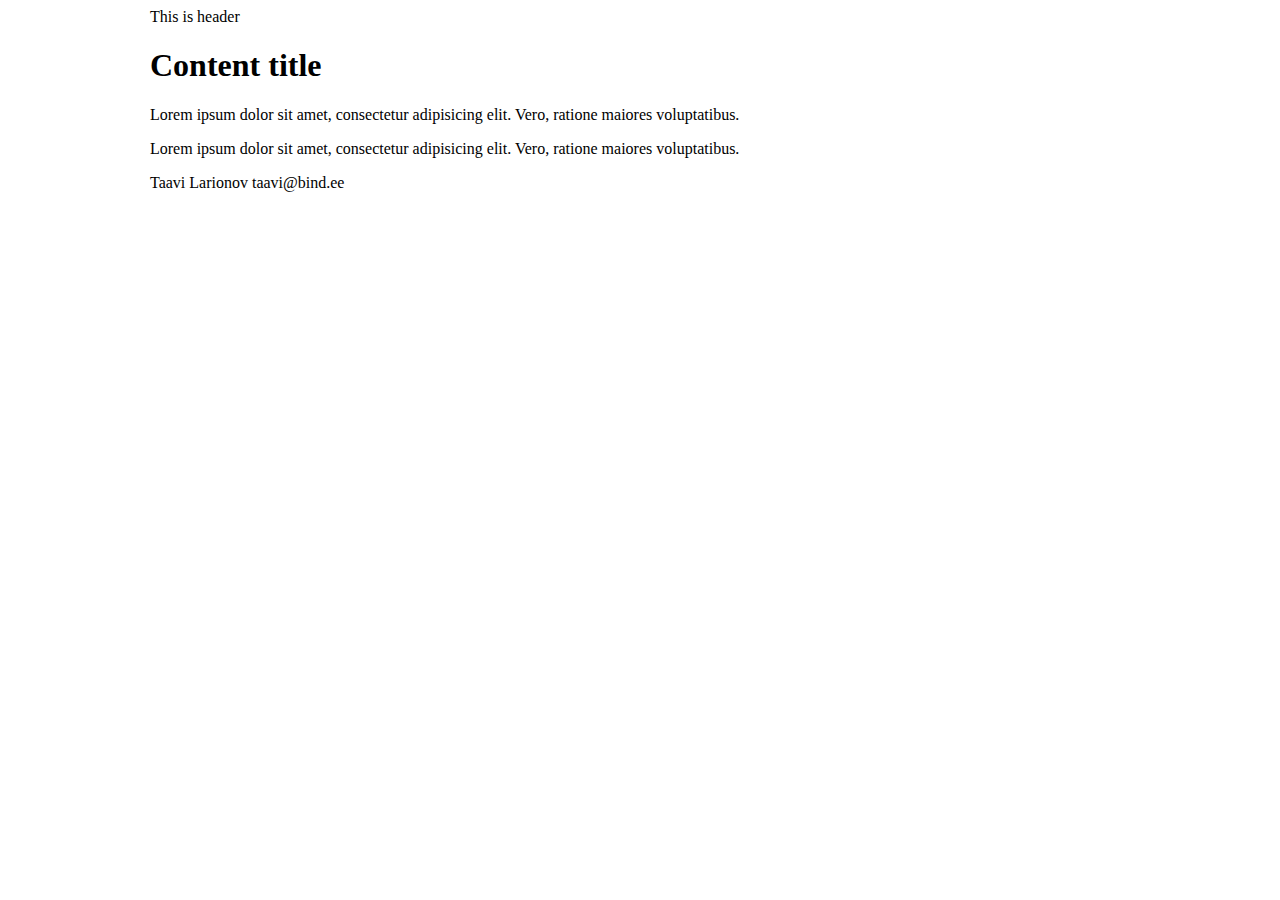
<file: index.html>
<!doctype html>
<html lang="en">
<head>
	<meta charset="UTF-8">
	<title>My first HTML page</title>
	<style>
		body {
			/*background: #eee;*/
		}
		#frame {
			width: 980px;
			/*background: red;*/
			margin: auto;
		}
		header {
			/*background: yellow;*/
		}
	</style>
</head>
<body>
	<div id="frame">
		<header>This is header</header>
		<article>
			<h1>Content title</h1>
			<p>Lorem ipsum dolor sit amet, consectetur adipisicing elit. Vero, ratione maiores voluptatibus.</p>
			<p>Lorem ipsum dolor sit amet, consectetur adipisicing elit. Vero, ratione maiores voluptatibus.</p>
		</article>
		<footer>Taavi Larionov taavi@bind.ee</footer>
	</div>
</body>
</html>
</file>
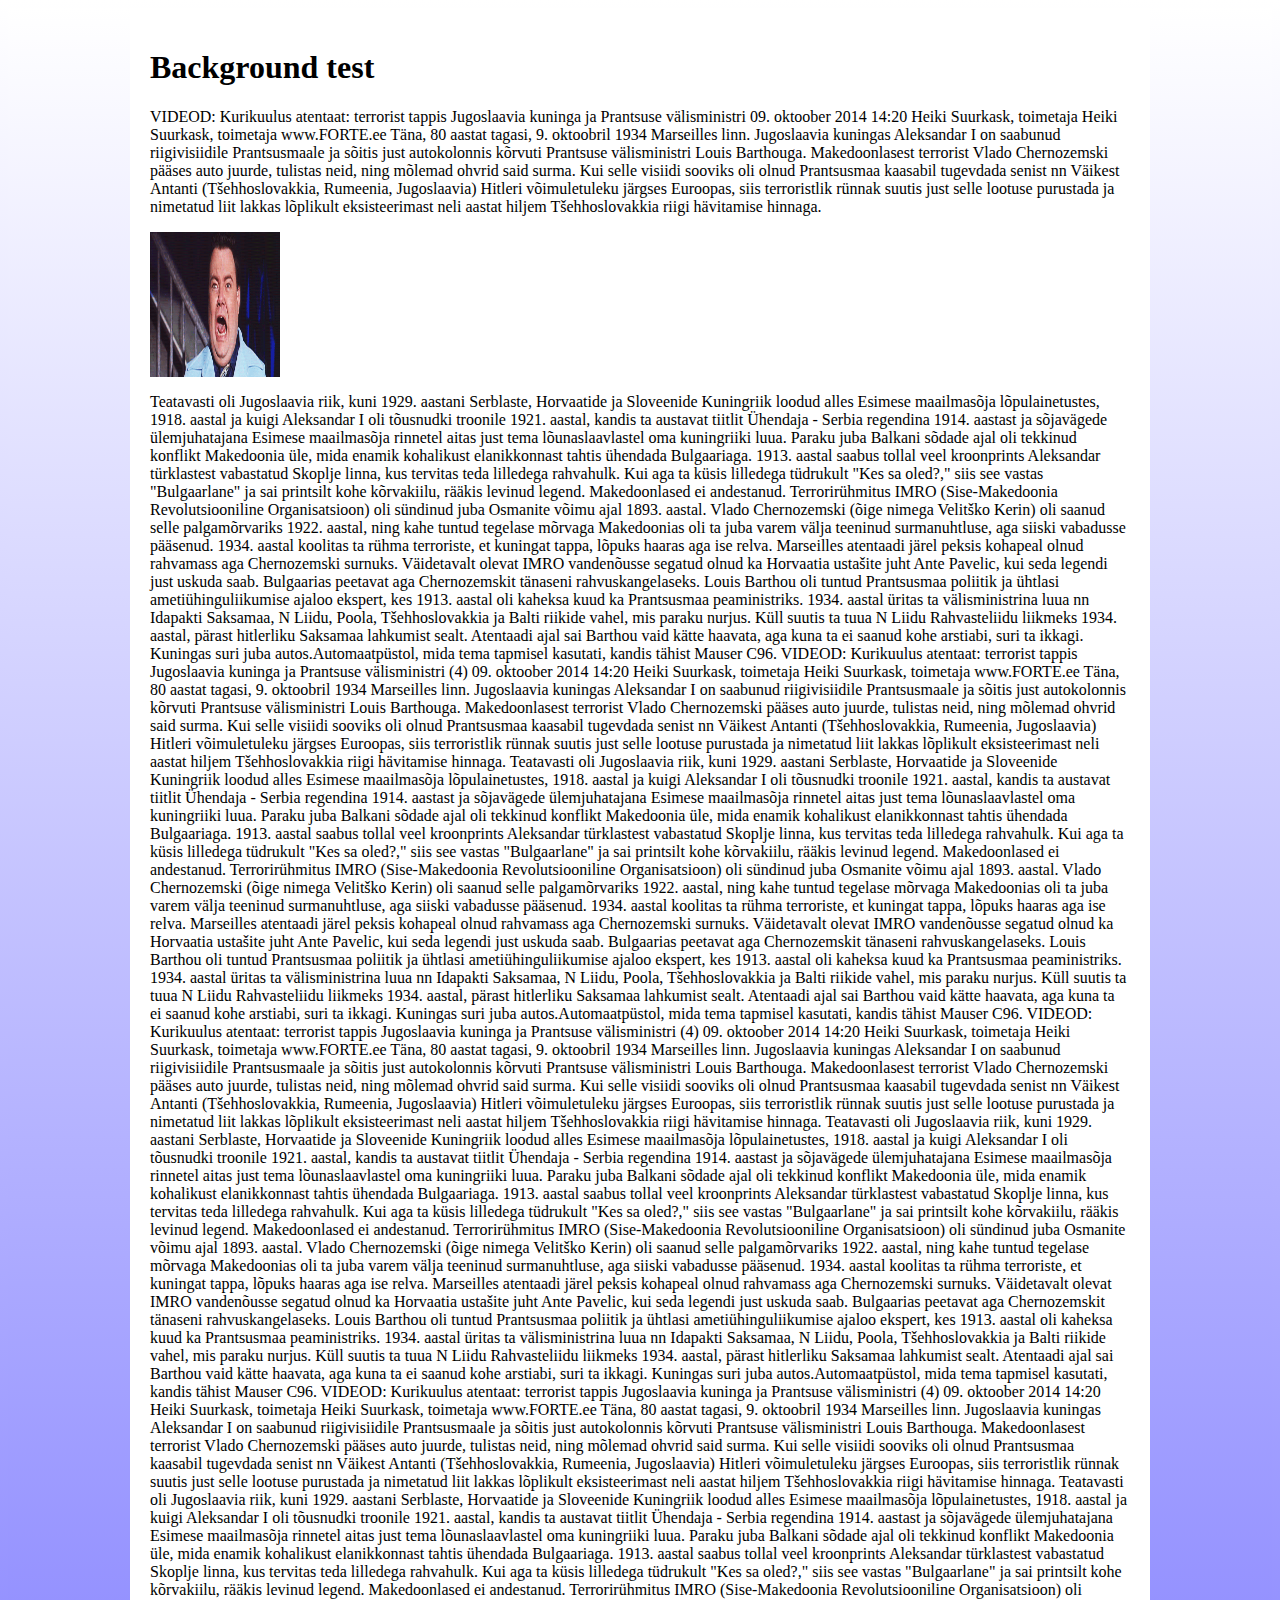
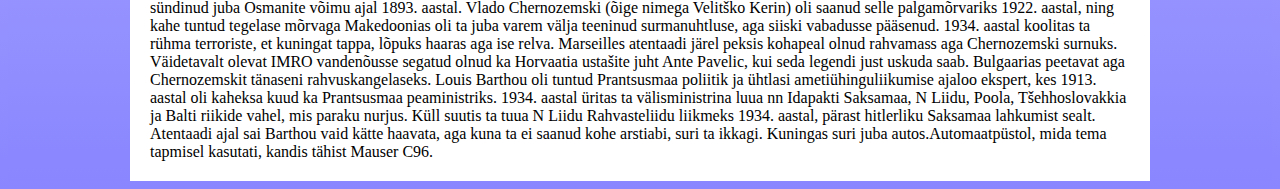
<file: _background_test/index.html>
<html>
	<head>
		<style type="text/css">
			body, html {
				background: #ffffff; /* Old browsers */
				background: -moz-linear-gradient(top,  #ffffff 0%, #8986ff 100%); /* FF3.6+ */
				background: -webkit-gradient(linear, left top, left bottom, color-stop(0%,#ffffff), color-stop(100%,#8986ff)); /* Chrome,Safari4+ */
				background: -webkit-linear-gradient(top,  #ffffff 0%,#8986ff 100%); /* Chrome10+,Safari5.1+ */
				background: -o-linear-gradient(top,  #ffffff 0%,#8986ff 100%); /* Opera 11.10+ */
				background: -ms-linear-gradient(top,  #ffffff 0%,#8986ff 100%); /* IE10+ */
				background: linear-gradient(to bottom,  #ffffff 0%,#8986ff 100%); /* W3C */
				filter: progid:DXImageTransform.Microsoft.gradient( startColorstr='#ffffff', endColorstr='#8986ff',GradientType=0 ); /* IE6-9 */
			}
			#frame {
				width: 980px;
				margin: auto;
				background: #fff;
				padding: 20px;
			}
			.banner {
				height: 145px;
				width: 130px;
			}
		</style>
	</head>
	<body>
		<div id="frame">
			<h1>Background test</h1>
			VIDEOD: Kurikuulus atentaat: terrorist tappis Jugoslaavia kuninga ja Prantsuse välisministri
			09. oktoober 2014 14:20
			                     
			Heiki Suurkask, toimetaja
			Heiki Suurkask, toimetaja
			www.FORTE.ee

			Täna, 80 aastat tagasi, 9. oktoobril 1934 Marseilles linn. Jugoslaavia kuningas Aleksandar I on saabunud riigivisiidile Prantsusmaale ja sõitis just autokolonnis kõrvuti Prantsuse välisministri Louis Barthouga. Makedoonlasest terrorist Vlado Chernozemski pääses auto juurde, tulistas neid, ning mõlemad ohvrid said surma.

			Kui selle visiidi sooviks oli olnud Prantsusmaa kaasabil tugevdada senist nn Väikest Antanti (Tšehhoslovakkia, Rumeenia, Jugoslaavia) Hitleri võimuletuleku järgses Euroopas, siis terroristlik rünnak suutis just selle lootuse purustada ja nimetatud liit lakkas lõplikult eksisteerimast neli aastat hiljem Tšehhoslovakkia riigi hävitamise hinnaga.
			<p>
				<img src="banner.gif" class="banner" alt="Stupid image">
			</p>
			Teatavasti oli Jugoslaavia riik, kuni 1929. aastani Serblaste, Horvaatide ja Sloveenide Kuningriik loodud alles Esimese maailmasõja lõpulainetustes, 1918. aastal ja kuigi Aleksandar I oli tõusnudki troonile 1921. aastal, kandis ta austavat tiitlit Ühendaja - Serbia regendina 1914. aastast ja sõjavägede ülemjuhatajana Esimese maailmasõja rinnetel aitas just tema lõunaslaavlastel oma kuningriiki luua.

			Paraku juba Balkani sõdade ajal  oli tekkinud konflikt Makedoonia üle, mida enamik kohalikust elanikkonnast tahtis ühendada Bulgaariaga. 1913. aastal saabus tollal veel kroonprints Aleksandar türklastest vabastatud Skoplje linna, kus tervitas teda lilledega rahvahulk. Kui aga ta küsis lilledega tüdrukult "Kes sa oled?," siis see vastas "Bulgaarlane" ja sai printsilt kohe kõrvakiilu, rääkis levinud legend.

			Makedoonlased ei andestanud. Terrorirühmitus IMRO (Sise-Makedoonia Revolutsiooniline Organisatsioon) oli sündinud juba Osmanite võimu ajal 1893. aastal. Vlado Chernozemski (õige nimega Velitško Kerin) oli saanud selle palgamõrvariks 1922. aastal, ning kahe tuntud tegelase mõrvaga Makedoonias oli ta juba varem välja teeninud surmanuhtluse, aga siiski vabadusse pääsenud. 1934. aastal koolitas ta rühma terroriste, et kuningat tappa, lõpuks haaras aga ise relva. Marseilles atentaadi järel peksis kohapeal olnud rahvamass aga Chernozemski surnuks.

			Väidetavalt olevat IMRO vandenõusse segatud olnud ka Horvaatia ustašite juht Ante Pavelic, kui seda legendi just uskuda saab. Bulgaarias peetavat aga Chernozemskit tänaseni rahvuskangelaseks.

			Louis Barthou oli tuntud Prantsusmaa poliitik ja ühtlasi ametiühinguliikumise ajaloo ekspert, kes 1913. aastal oli kaheksa kuud ka Prantsusmaa peaministriks. 1934. aastal üritas ta välisministrina luua nn Idapakti Saksamaa, N Liidu, Poola, Tšehhoslovakkia ja Balti riikide vahel, mis paraku nurjus. Küll suutis ta tuua N Liidu Rahvasteliidu liikmeks 1934. aastal, pärast hitlerliku Saksamaa lahkumist sealt. Atentaadi ajal sai Barthou vaid kätte haavata, aga kuna ta ei saanud kohe arstiabi, suri ta ikkagi.

			Kuningas suri juba autos.Automaatpüstol, mida tema tapmisel kasutati, kandis tähist Mauser C96.

			VIDEOD: Kurikuulus atentaat: terrorist tappis Jugoslaavia kuninga ja Prantsuse välisministri
			 (4)
			09. oktoober 2014 14:20
			                     
			Heiki Suurkask, toimetaja
			Heiki Suurkask, toimetaja
			www.FORTE.ee

			Täna, 80 aastat tagasi, 9. oktoobril 1934 Marseilles linn. Jugoslaavia kuningas Aleksandar I on saabunud riigivisiidile Prantsusmaale ja sõitis just autokolonnis kõrvuti Prantsuse välisministri Louis Barthouga. Makedoonlasest terrorist Vlado Chernozemski pääses auto juurde, tulistas neid, ning mõlemad ohvrid said surma.

			Kui selle visiidi sooviks oli olnud Prantsusmaa kaasabil tugevdada senist nn Väikest Antanti (Tšehhoslovakkia, Rumeenia, Jugoslaavia) Hitleri võimuletuleku järgses Euroopas, siis terroristlik rünnak suutis just selle lootuse purustada ja nimetatud liit lakkas lõplikult eksisteerimast neli aastat hiljem Tšehhoslovakkia riigi hävitamise hinnaga.

			Teatavasti oli Jugoslaavia riik, kuni 1929. aastani Serblaste, Horvaatide ja Sloveenide Kuningriik loodud alles Esimese maailmasõja lõpulainetustes, 1918. aastal ja kuigi Aleksandar I oli tõusnudki troonile 1921. aastal, kandis ta austavat tiitlit Ühendaja - Serbia regendina 1914. aastast ja sõjavägede ülemjuhatajana Esimese maailmasõja rinnetel aitas just tema lõunaslaavlastel oma kuningriiki luua.

			Paraku juba Balkani sõdade ajal  oli tekkinud konflikt Makedoonia üle, mida enamik kohalikust elanikkonnast tahtis ühendada Bulgaariaga. 1913. aastal saabus tollal veel kroonprints Aleksandar türklastest vabastatud Skoplje linna, kus tervitas teda lilledega rahvahulk. Kui aga ta küsis lilledega tüdrukult "Kes sa oled?," siis see vastas "Bulgaarlane" ja sai printsilt kohe kõrvakiilu, rääkis levinud legend.

			Makedoonlased ei andestanud. Terrorirühmitus IMRO (Sise-Makedoonia Revolutsiooniline Organisatsioon) oli sündinud juba Osmanite võimu ajal 1893. aastal. Vlado Chernozemski (õige nimega Velitško Kerin) oli saanud selle palgamõrvariks 1922. aastal, ning kahe tuntud tegelase mõrvaga Makedoonias oli ta juba varem välja teeninud surmanuhtluse, aga siiski vabadusse pääsenud. 1934. aastal koolitas ta rühma terroriste, et kuningat tappa, lõpuks haaras aga ise relva. Marseilles atentaadi järel peksis kohapeal olnud rahvamass aga Chernozemski surnuks.

			Väidetavalt olevat IMRO vandenõusse segatud olnud ka Horvaatia ustašite juht Ante Pavelic, kui seda legendi just uskuda saab. Bulgaarias peetavat aga Chernozemskit tänaseni rahvuskangelaseks.

			Louis Barthou oli tuntud Prantsusmaa poliitik ja ühtlasi ametiühinguliikumise ajaloo ekspert, kes 1913. aastal oli kaheksa kuud ka Prantsusmaa peaministriks. 1934. aastal üritas ta välisministrina luua nn Idapakti Saksamaa, N Liidu, Poola, Tšehhoslovakkia ja Balti riikide vahel, mis paraku nurjus. Küll suutis ta tuua N Liidu Rahvasteliidu liikmeks 1934. aastal, pärast hitlerliku Saksamaa lahkumist sealt. Atentaadi ajal sai Barthou vaid kätte haavata, aga kuna ta ei saanud kohe arstiabi, suri ta ikkagi.

			Kuningas suri juba autos.Automaatpüstol, mida tema tapmisel kasutati, kandis tähist Mauser C96.

			VIDEOD: Kurikuulus atentaat: terrorist tappis Jugoslaavia kuninga ja Prantsuse välisministri
			 (4)
			09. oktoober 2014 14:20
			                     
			Heiki Suurkask, toimetaja
			Heiki Suurkask, toimetaja
			www.FORTE.ee

			Täna, 80 aastat tagasi, 9. oktoobril 1934 Marseilles linn. Jugoslaavia kuningas Aleksandar I on saabunud riigivisiidile Prantsusmaale ja sõitis just autokolonnis kõrvuti Prantsuse välisministri Louis Barthouga. Makedoonlasest terrorist Vlado Chernozemski pääses auto juurde, tulistas neid, ning mõlemad ohvrid said surma.

			Kui selle visiidi sooviks oli olnud Prantsusmaa kaasabil tugevdada senist nn Väikest Antanti (Tšehhoslovakkia, Rumeenia, Jugoslaavia) Hitleri võimuletuleku järgses Euroopas, siis terroristlik rünnak suutis just selle lootuse purustada ja nimetatud liit lakkas lõplikult eksisteerimast neli aastat hiljem Tšehhoslovakkia riigi hävitamise hinnaga.

			Teatavasti oli Jugoslaavia riik, kuni 1929. aastani Serblaste, Horvaatide ja Sloveenide Kuningriik loodud alles Esimese maailmasõja lõpulainetustes, 1918. aastal ja kuigi Aleksandar I oli tõusnudki troonile 1921. aastal, kandis ta austavat tiitlit Ühendaja - Serbia regendina 1914. aastast ja sõjavägede ülemjuhatajana Esimese maailmasõja rinnetel aitas just tema lõunaslaavlastel oma kuningriiki luua.

			Paraku juba Balkani sõdade ajal  oli tekkinud konflikt Makedoonia üle, mida enamik kohalikust elanikkonnast tahtis ühendada Bulgaariaga. 1913. aastal saabus tollal veel kroonprints Aleksandar türklastest vabastatud Skoplje linna, kus tervitas teda lilledega rahvahulk. Kui aga ta küsis lilledega tüdrukult "Kes sa oled?," siis see vastas "Bulgaarlane" ja sai printsilt kohe kõrvakiilu, rääkis levinud legend.

			Makedoonlased ei andestanud. Terrorirühmitus IMRO (Sise-Makedoonia Revolutsiooniline Organisatsioon) oli sündinud juba Osmanite võimu ajal 1893. aastal. Vlado Chernozemski (õige nimega Velitško Kerin) oli saanud selle palgamõrvariks 1922. aastal, ning kahe tuntud tegelase mõrvaga Makedoonias oli ta juba varem välja teeninud surmanuhtluse, aga siiski vabadusse pääsenud. 1934. aastal koolitas ta rühma terroriste, et kuningat tappa, lõpuks haaras aga ise relva. Marseilles atentaadi järel peksis kohapeal olnud rahvamass aga Chernozemski surnuks.

			Väidetavalt olevat IMRO vandenõusse segatud olnud ka Horvaatia ustašite juht Ante Pavelic, kui seda legendi just uskuda saab. Bulgaarias peetavat aga Chernozemskit tänaseni rahvuskangelaseks.

			Louis Barthou oli tuntud Prantsusmaa poliitik ja ühtlasi ametiühinguliikumise ajaloo ekspert, kes 1913. aastal oli kaheksa kuud ka Prantsusmaa peaministriks. 1934. aastal üritas ta välisministrina luua nn Idapakti Saksamaa, N Liidu, Poola, Tšehhoslovakkia ja Balti riikide vahel, mis paraku nurjus. Küll suutis ta tuua N Liidu Rahvasteliidu liikmeks 1934. aastal, pärast hitlerliku Saksamaa lahkumist sealt. Atentaadi ajal sai Barthou vaid kätte haavata, aga kuna ta ei saanud kohe arstiabi, suri ta ikkagi.

			Kuningas suri juba autos.Automaatpüstol, mida tema tapmisel kasutati, kandis tähist Mauser C96.

			VIDEOD: Kurikuulus atentaat: terrorist tappis Jugoslaavia kuninga ja Prantsuse välisministri
			 (4)
			09. oktoober 2014 14:20
			                     
			Heiki Suurkask, toimetaja
			Heiki Suurkask, toimetaja
			www.FORTE.ee

			Täna, 80 aastat tagasi, 9. oktoobril 1934 Marseilles linn. Jugoslaavia kuningas Aleksandar I on saabunud riigivisiidile Prantsusmaale ja sõitis just autokolonnis kõrvuti Prantsuse välisministri Louis Barthouga. Makedoonlasest terrorist Vlado Chernozemski pääses auto juurde, tulistas neid, ning mõlemad ohvrid said surma.

			Kui selle visiidi sooviks oli olnud Prantsusmaa kaasabil tugevdada senist nn Väikest Antanti (Tšehhoslovakkia, Rumeenia, Jugoslaavia) Hitleri võimuletuleku järgses Euroopas, siis terroristlik rünnak suutis just selle lootuse purustada ja nimetatud liit lakkas lõplikult eksisteerimast neli aastat hiljem Tšehhoslovakkia riigi hävitamise hinnaga.

			Teatavasti oli Jugoslaavia riik, kuni 1929. aastani Serblaste, Horvaatide ja Sloveenide Kuningriik loodud alles Esimese maailmasõja lõpulainetustes, 1918. aastal ja kuigi Aleksandar I oli tõusnudki troonile 1921. aastal, kandis ta austavat tiitlit Ühendaja - Serbia regendina 1914. aastast ja sõjavägede ülemjuhatajana Esimese maailmasõja rinnetel aitas just tema lõunaslaavlastel oma kuningriiki luua.

			Paraku juba Balkani sõdade ajal  oli tekkinud konflikt Makedoonia üle, mida enamik kohalikust elanikkonnast tahtis ühendada Bulgaariaga. 1913. aastal saabus tollal veel kroonprints Aleksandar türklastest vabastatud Skoplje linna, kus tervitas teda lilledega rahvahulk. Kui aga ta küsis lilledega tüdrukult "Kes sa oled?," siis see vastas "Bulgaarlane" ja sai printsilt kohe kõrvakiilu, rääkis levinud legend.

			Makedoonlased ei andestanud. Terrorirühmitus IMRO (Sise-Makedoonia Revolutsiooniline Organisatsioon) oli sündinud juba Osmanite võimu ajal 1893. aastal. Vlado Chernozemski (õige nimega Velitško Kerin) oli saanud selle palgamõrvariks 1922. aastal, ning kahe tuntud tegelase mõrvaga Makedoonias oli ta juba varem välja teeninud surmanuhtluse, aga siiski vabadusse pääsenud. 1934. aastal koolitas ta rühma terroriste, et kuningat tappa, lõpuks haaras aga ise relva. Marseilles atentaadi järel peksis kohapeal olnud rahvamass aga Chernozemski surnuks.

			Väidetavalt olevat IMRO vandenõusse segatud olnud ka Horvaatia ustašite juht Ante Pavelic, kui seda legendi just uskuda saab. Bulgaarias peetavat aga Chernozemskit tänaseni rahvuskangelaseks.

			Louis Barthou oli tuntud Prantsusmaa poliitik ja ühtlasi ametiühinguliikumise ajaloo ekspert, kes 1913. aastal oli kaheksa kuud ka Prantsusmaa peaministriks. 1934. aastal üritas ta välisministrina luua nn Idapakti Saksamaa, N Liidu, Poola, Tšehhoslovakkia ja Balti riikide vahel, mis paraku nurjus. Küll suutis ta tuua N Liidu Rahvasteliidu liikmeks 1934. aastal, pärast hitlerliku Saksamaa lahkumist sealt. Atentaadi ajal sai Barthou vaid kätte haavata, aga kuna ta ei saanud kohe arstiabi, suri ta ikkagi.

			Kuningas suri juba autos.Automaatpüstol, mida tema tapmisel kasutati, kandis tähist Mauser C96.
		</div>
	</body>
</html>
</file>
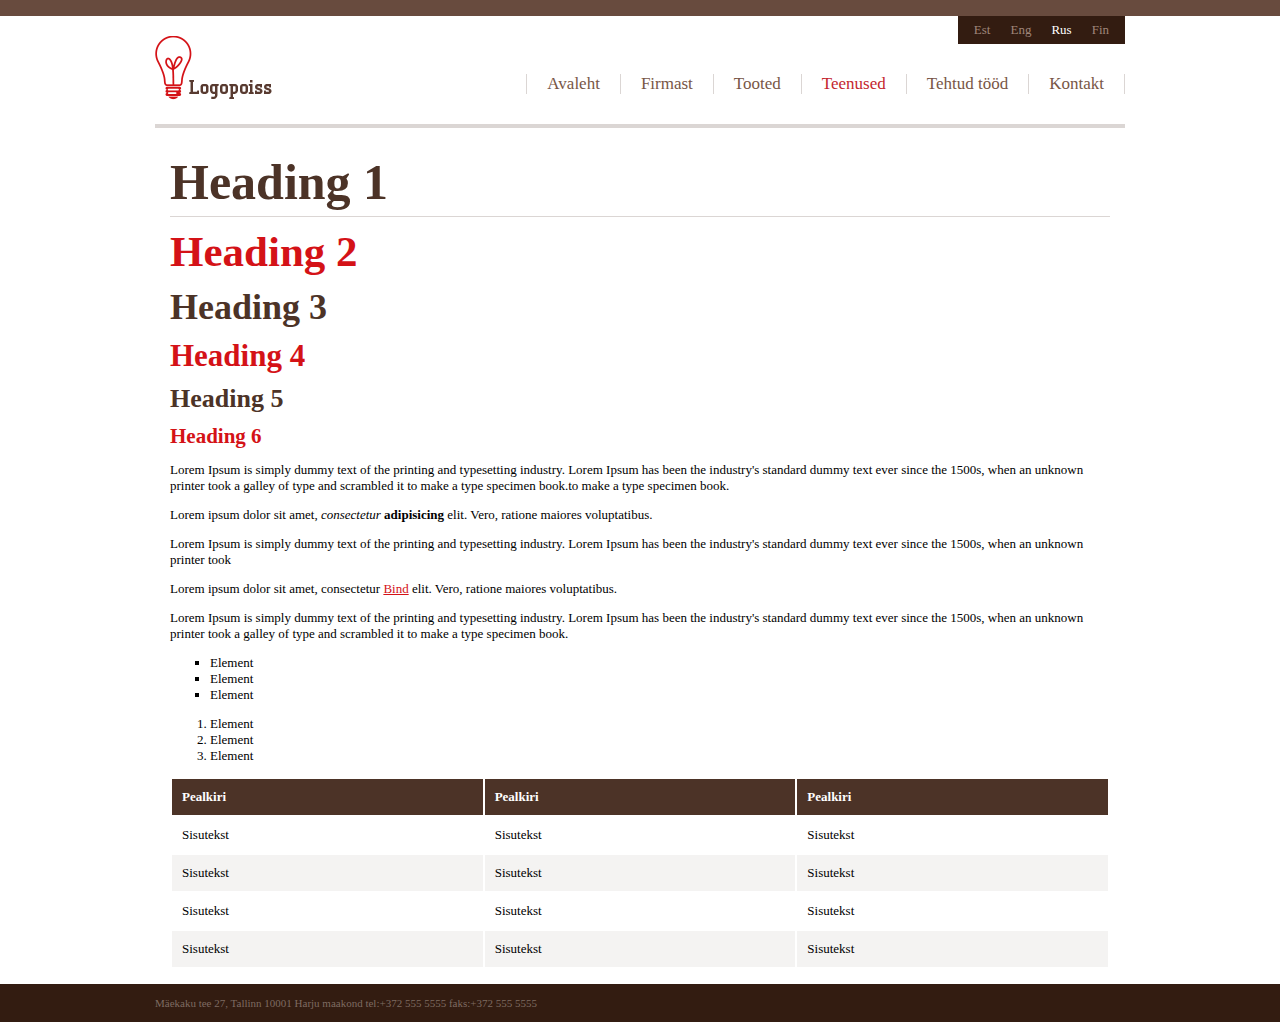
<file: Lecture02/index.html>
<!doctype html>
<html lang="en">
<head>
	<meta charset="UTF-8">
	<title>My first HTML page</title>
	<style>
		/*Helper classes*/
		.clear {
			overflow: hidden;
			clear: both;
		}
		A * {
			text-decoration: none;
		}
		ul {
			list-style: none;
			padding: 0;
			margin: 0;
		}
		body, html {
			/*background: #eee;*/
			border-top: 8px #684b3e solid;
			padding: 0;
			margin: 0;
			font-size: 13px;
		}
		/*Page frame*/
		#frame {
			width: 970px;
			margin: auto;
		}
		/*Page header*/
		header {
			border-bottom: 4px #dbd6d4 solid;
			padding: 20px 0 20px 0;
		}
		header #logo {
			/*float: left;*/
		}
		header #menu {
			font-size: 17px;
			margin: 30px 0 0 120px;
			float: right;
			clear: right; 
		}
		header #menu li {
			font-size: 17px;
			float: left;
			padding: 0 20px;
			border-left: 1px solid #dbd6d4;
		}
		header #menu li:last-child {
			border-right: 1px solid #dbd6d4;
		}
		header #menu li a {
			color: #785646;
			text-decoration: none;
		}
		header #menu li a:hover,
		header #menu li.active a {
			color: #c4262e;
		}
		/*Language select*/
		#lang {
			float: right;
			clear: right;
			margin: -20px 0 0 0;
			background: #331c11;
			padding: 6px;
		}
		#lang * {
			float: left;
		}
		#lang li {
			margin: 0 10px;
		}
		#lang a {
			color: #9f8579;
			text-decoration: none;
		}
		#lang li a:hover,
		#lang li.active a {
			color: #fff;
		}
		/* Page content styles */
		article {
			padding: 15px;
		}
		article h1,
		article h2,
		article h3,
		article h4,
		article h5,
		article h6 {
			margin: 10px 0 0 0;
		}
		article h1 {
			font-size: 50px;
			color: #4c3327;
			border-bottom: 1px #dbd6d4 solid;
			padding: 0 0 5px 0;
		}
		article h2 {
			font-size: 43px;
			color: #d41217;
		}
		article h3 {
			font-size: 36px;
			color: #4c3327;
		}
		article h4 {
			font-size: 31px;
			color: #d41217;
		}
		article h5 {
			font-size: 26px;
			color: #4c3327;
		}
		article h6 {
			font-size: 21px;
			color: #d41217;
		}
		article ul {
			list-style-type: square;
			padding: 0 0 0 40px;
		}
		article a {
			color: #d41217;
		}
		article a:hover {
			color: #ef5256;
			text-decoration: none;
		}
		article table {
			width: 100%;
			text-align: left;
		}
		article table th,
		article table td
		{
			padding: 10px;
		}
		article table th
		{
			background: #4c3327;
			color: #fff;
		}
		article table tr:nth-child(2n+1) td {
		    background: #f4f3f2;
		}
		/*Footer*/
		footer{
			background: #331c11;
			padding: 13px 0;
			font-size: 11px;
			color: #7e6b61;
		}
		.footer-content {
			width: 970px;
			margin: auto;
		}
	</style>
</head>
<body>
	<div id="frame">
		<header class="clear">
			<ul id="lang">
				<li><a href="#">Est</a></li>
				<li><a href="#">Eng</a></li>
				<li class="active"><a href="#">Rus</a></li>
				<li><a href="#">Fin</a></li>
			</ul>
			<ul id="menu">
				<li><a href="#">Avaleht</a></li>
				<li><a href="#">Firmast</a></li>
				<li><a href="#">Tooted</a></li>
				<li class="active"><a href="#">Teenused</a></li>
				<li><a href="#">Tehtud tööd</a></li>
				<li><a href="#">Kontakt</a></li>                                   
			</ul>
			<a href="#" id="logo">
				<img src=logo.png alt="Site logo" title="Site logo title">
			</a>
		</header>
		<article>
			<h1>Heading 1</h1>
			<h2>Heading 2</h2>
			<h3>Heading 3</h3>
			<h4>Heading 4</h4>
			<h5>Heading 5</h5>
			<h6>Heading 6</h6>
			<p>Lorem Ipsum is simply dummy text of the printing and typesetting industry. Lorem Ipsum has been the industry's standard dummy text ever since the 1500s, when an unknown printer took a galley of type and scrambled it to make a type specimen book.to make a type specimen book.</p>
			<p>Lorem ipsum dolor sit amet, <i>consectetur</i> <b>adipisicing</b> elit. Vero, ratione maiores voluptatibus.</p>
			<p>Lorem Ipsum is simply dummy text of the printing and typesetting industry. Lorem Ipsum has been the industry's standard dummy text ever since the 1500s, when an unknown printer took</p>
			<p>Lorem ipsum dolor sit amet, consectetur <a href="http://www.bind.ee" target="_blank">Bind</a> elit. Vero, ratione maiores voluptatibus.</p>
			<p>Lorem Ipsum is simply dummy text of the printing and typesetting industry. Lorem Ipsum has been the industry's standard dummy text ever since the 1500s, when an unknown printer took a galley of type and scrambled it to make a type specimen book.</p>
			<ul>
				<li>Element</li>
				<li>Element</li>
				<li>Element</li>
			</ul>
			<ol>
				<li>Element</li>
				<li>Element</li>
				<li>Element</li>
			</ol>
			<table>
				<tr>
					<th>Pealkiri</th>
					<th>Pealkiri</th>
					<th>Pealkiri</th>
				</tr>
				<tr>
					<td>Sisutekst</td>
					<td>Sisutekst</td>
					<td>Sisutekst</td>
				</tr>
				<tr>
					<td>Sisutekst</td>
					<td>Sisutekst</td>
					<td>Sisutekst</td>
				</tr>
				<tr>
					<td>Sisutekst</td>
					<td>Sisutekst</td>
					<td>Sisutekst</td>
				</tr>
				<tr>
					<td>Sisutekst</td>
					<td>Sisutekst</td>
					<td>Sisutekst</td>
				</tr>
			</table>
		</article>
	</div>
	<footer>
		<div class="footer-content">
			Mäekaku tee 27, Tallinn    10001 Harju maakond     tel:+372  555 5555     faks:+372  555 5555
		</div>
	</footer>
</body>
</html>
</file>
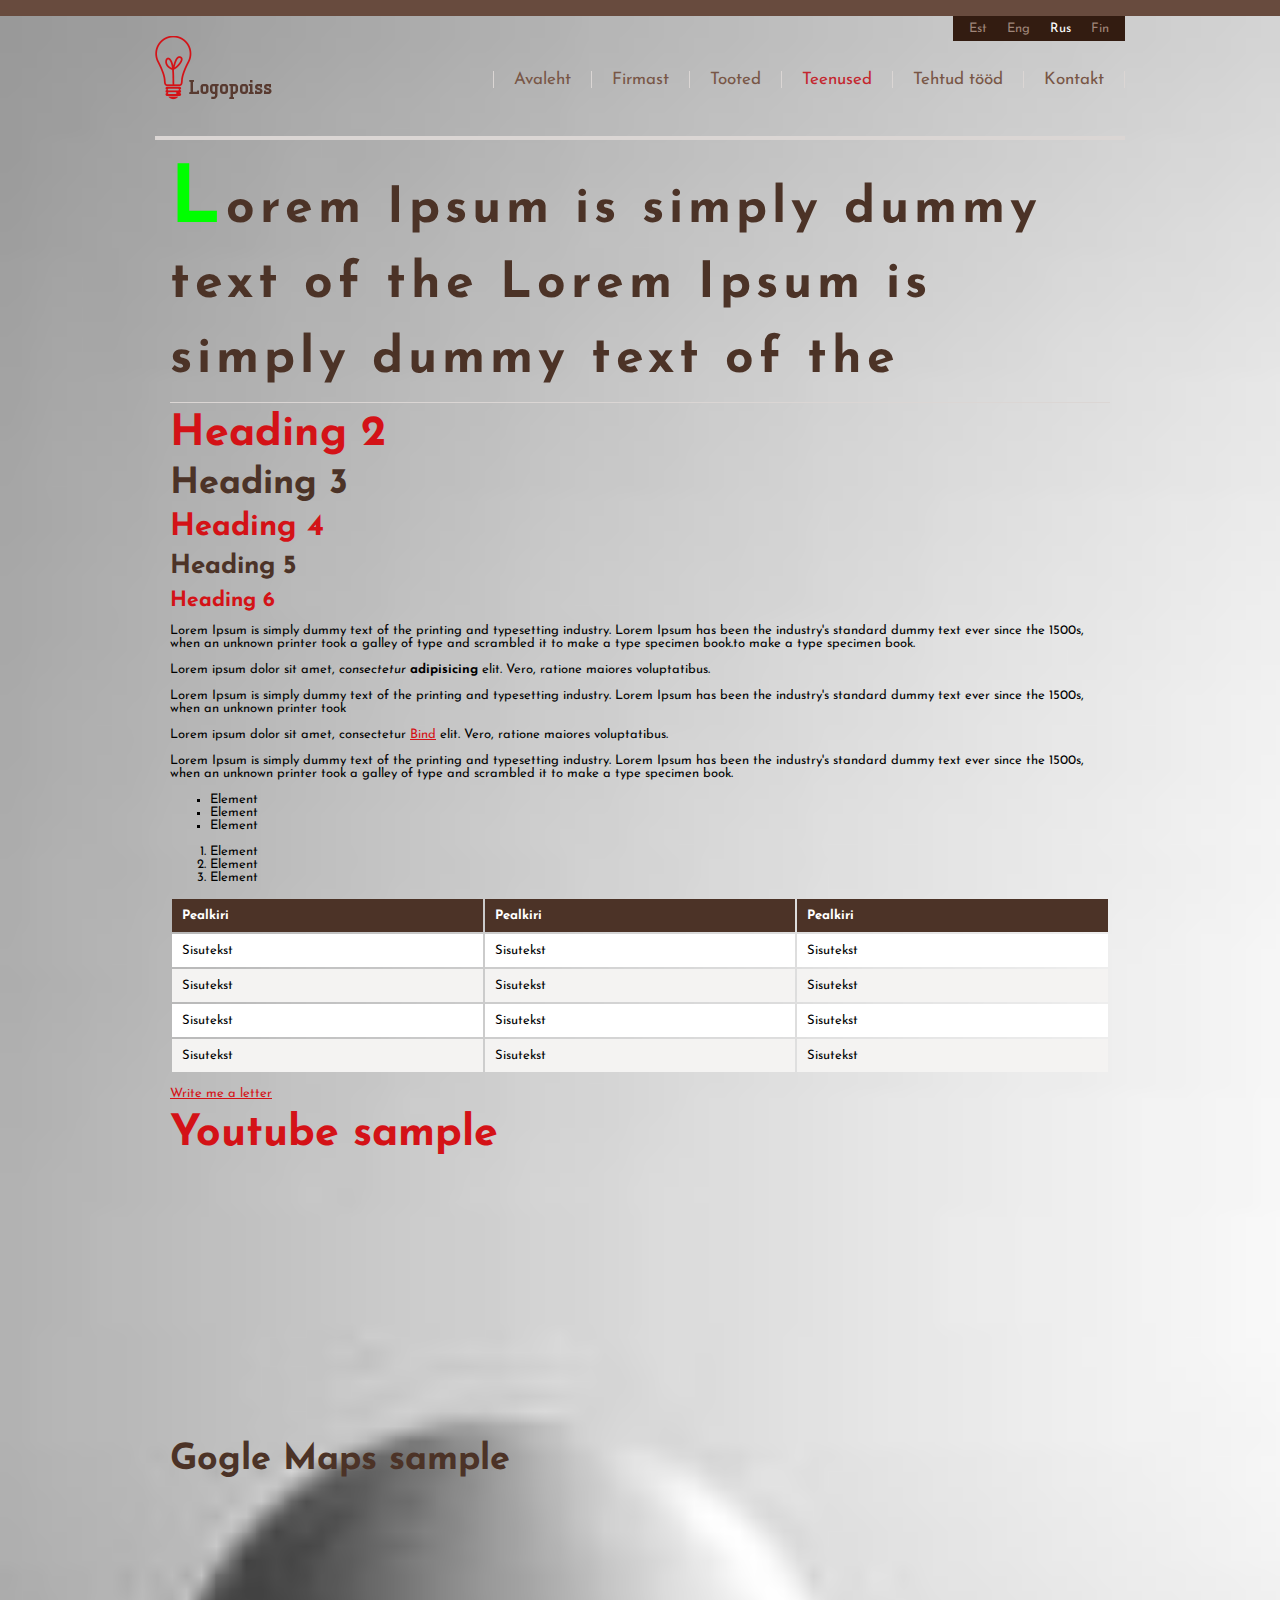
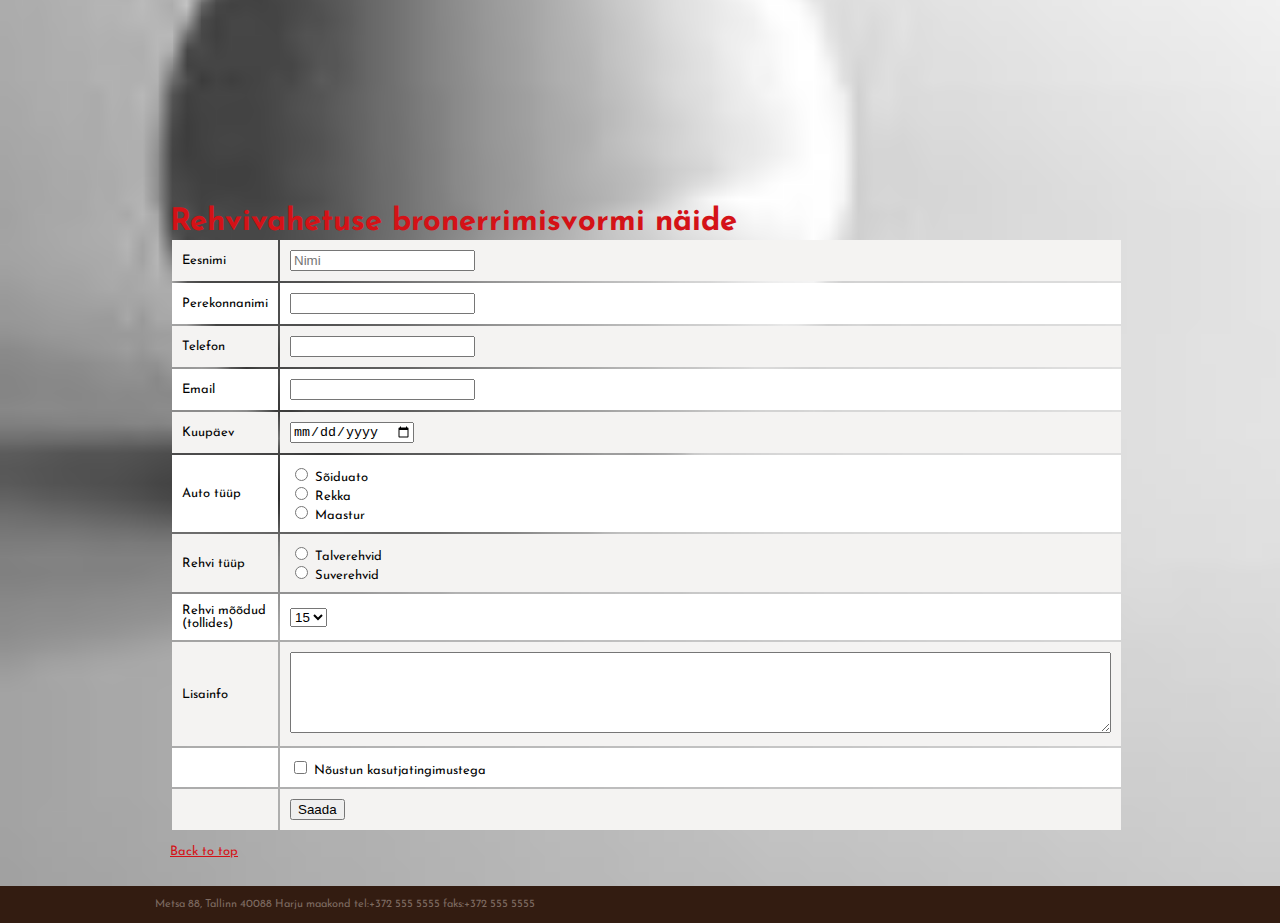
<file: Lecture03/index.html>
<!doctype html>
<html lang="en">
<head>
	<meta charset="UTF-8">
	<title>My first HTML page</title>
	<link rel="stylesheet" href="style.css" media="all">
	<link href='http://fonts.googleapis.com/css?family=Josefin+Sans:400,700' rel='stylesheet' type='text/css'>
</head>
<body>
	<div id="frame">
		<header class="clear">
			<a name="top"></a>
			<ul id="lang">
				<li><a href="#">Est</a></li>
				<li><a href="#">Eng</a></li>
				<li class="active"><a href="#">Rus</a></li>
				<li><a href="#">Fin</a></li>
			</ul>
			<ul id="menu">
				<li><a href="#">Avaleht</a></li>
				<li><a href="#">Firmast</a></li>
				<li><a href="#">Tooted</a></li>
				<li class="active"><a href="#">Teenused</a></li>
				<li><a href="#">Tehtud tööd</a></li>
				<li><a href="#">Kontakt</a></li>                                   
			</ul>
			<a href="#" id="logo">
				<img src=logo.png alt="Site logo" title="Site logo title">
				<span>	This is logo area</span>
			</a>
		</header>
		<article>
			<h1>Lorem Ipsum is simply dummy text of the Lorem Ipsum is simply dummy text of the</h1>
			<h2>Heading 2</h2>
			<h3>Heading 3</h3>
			<h4>Heading 4</h4>
			<h5>Heading 5</h5>
			<h6>Heading 6</h6>
			<p>Lorem Ipsum is simply dummy text of the printing and typesetting industry. Lorem Ipsum has been the industry's standard dummy text ever since the 1500s, when an unknown printer took a galley of type and scrambled it to make a type specimen book.to make a type specimen book.</p>
			<p>Lorem ipsum dolor sit amet, <i>consectetur</i> <b>adipisicing</b> elit. Vero, ratione maiores voluptatibus.</p>
			<p>Lorem Ipsum is simply dummy text of the printing and typesetting industry. Lorem Ipsum has been the industry's standard dummy text ever since the 1500s, when an unknown printer took</p>
			<p>Lorem ipsum dolor sit amet, consectetur <a href="http://www.bind.ee" target="_blank">Bind</a> elit. Vero, ratione maiores voluptatibus.</p>
			<p>Lorem Ipsum is simply dummy text of the printing and typesetting industry. Lorem Ipsum has been the industry's standard dummy text ever since the 1500s, when an unknown printer took a galley of type and scrambled it to make a type specimen book.</p>
			<ul>
				<li>Element</li>
				<li>Element</li>
				<li>Element</li>
			</ul>
			<ol>
				<li>Element</li>
				<li>Element</li>
				<li>Element</li>
			</ol>
			<table>
				<tr>
					<th>Pealkiri</th>
					<th>Pealkiri</th>
					<th>Pealkiri</th>
				</tr>
				<tr>
					<td>Sisutekst</td>
					<td>Sisutekst</td>
					<td>Sisutekst</td>
				</tr>
				<tr>
					<td>Sisutekst</td>
					<td>Sisutekst</td>
					<td>Sisutekst</td>
				</tr>
				<tr>
					<td>Sisutekst</td>
					<td>Sisutekst</td>
					<td>Sisutekst</td>
				</tr>
				<tr>
					<td>Sisutekst</td>
					<td>Sisutekst</td>
					<td>Sisutekst</td>
				</tr>
			</table>
			<p><p><a href="mailto:taavi@bind.ee?subject=I'm just writing to you a letter&body=I hope you burn in hell">Write me a letter</a></p></p>
			<h2>Youtube sample</h2>
			<iframe width="485" height="273" src="http://www.youtube.com/embed/7WMPqz6hrW0?list=PLIhXxe-mhtR-QWpuqWNmkwKThm20dBNIQ" frameborder="0" allowfullscreen></iframe>
			<h3>Gogle Maps sample</h3>
			<p><iframe src="https://www.google.com/maps/embed?pb=!1m18!1m12!1m3!1d253.5920700606146!2d24.790022334990578!3d59.43746813917195!2m3!1f0!2f0!3f0!3m2!1i1024!2i768!4f13.1!3m3!1m2!1s0x46929351c63f12c9%3A0xebd11cd31cd12701!2sKadrioru+park!5e0!3m2!1set!2see!4v1411723388071" width="485" height="300" frameborder="0" style="border:0"></iframe></p>
			<h4>Rehvivahetuse bronerrimisvormi näide</h4>
			<form>
				<table>
					<tr>
						<td>Eesnimi</td>
						<td>
							<input type="text" placeholder="Nimi">
						</td>
					</tr>
					<tr>
						<td>Perekonnanimi</td>
						<td>
							<input type="text">
						</td>
					</tr>
					<tr>
						<td>Telefon</td>
						<td>
							<input type="tel:45852">
						</td>
					</tr>
					<tr>
						<td>Email</td>
						<td>
							<input type="email">
						</td>
					</tr>
					<tr>
						<td>Kuupäev</td>
						<td>
							<input type="date">
						</td>
					</tr>
					<tr>
						<td>Auto tüüp</td>
						<td>
							<label>	<input type="radio" name="cartype" name="car"> Sõiduato</label><br>
							<label>	<input type="radio" name="cartype" name="bigcar"> Rekka</label><br>
							<label>	<input type="radio" name="cartype" name="suv"> Maastur</label><br>
						</td>
					</tr>
					<tr>
						<td>
							Rehvi tüüp
						</td>
						<td>
							<label>	<input type="radio" name="type" name="winter"> Talverehvid</label><br>
							<label>	<input type="radio" name="type" name="summer"> Suverehvid</label><br>
						</td>
					</tr>
					<tr>
						<td>
							Rehvi mõõdud (tollides)
						</td>
						<td>
							<select>
								<option>15</option>
								<option>16</option>
								<option>17</option>
								<option>18</option>
							</select>
						</td>
					</tr>
					<tr>
						<td>Lisainfo</td>
						<td>
							<textarea cols="100" rows="5"></textarea>
						</td>
					</tr>
					<tr>
						<td></td>
						<td>
							<label>	<input type="checkbox"> Nõustun kasutjatingimustega</label>
						</td>
					</tr>
					<tr>
						<td></td>
						<td><input type="button" value="Saada"></td>
					</tr>
				</table>
			</form>
			<p><a href="#top">Back to top</a></p>
		</article>
	</div>
	<footer>
		<div class="footer-content">
			Metsa 88, Tallinn    40088 Harju maakond     tel:+372  555 5555     faks:+372  555 5555
		</div>
	</footer>
</body>
</html>
</file>
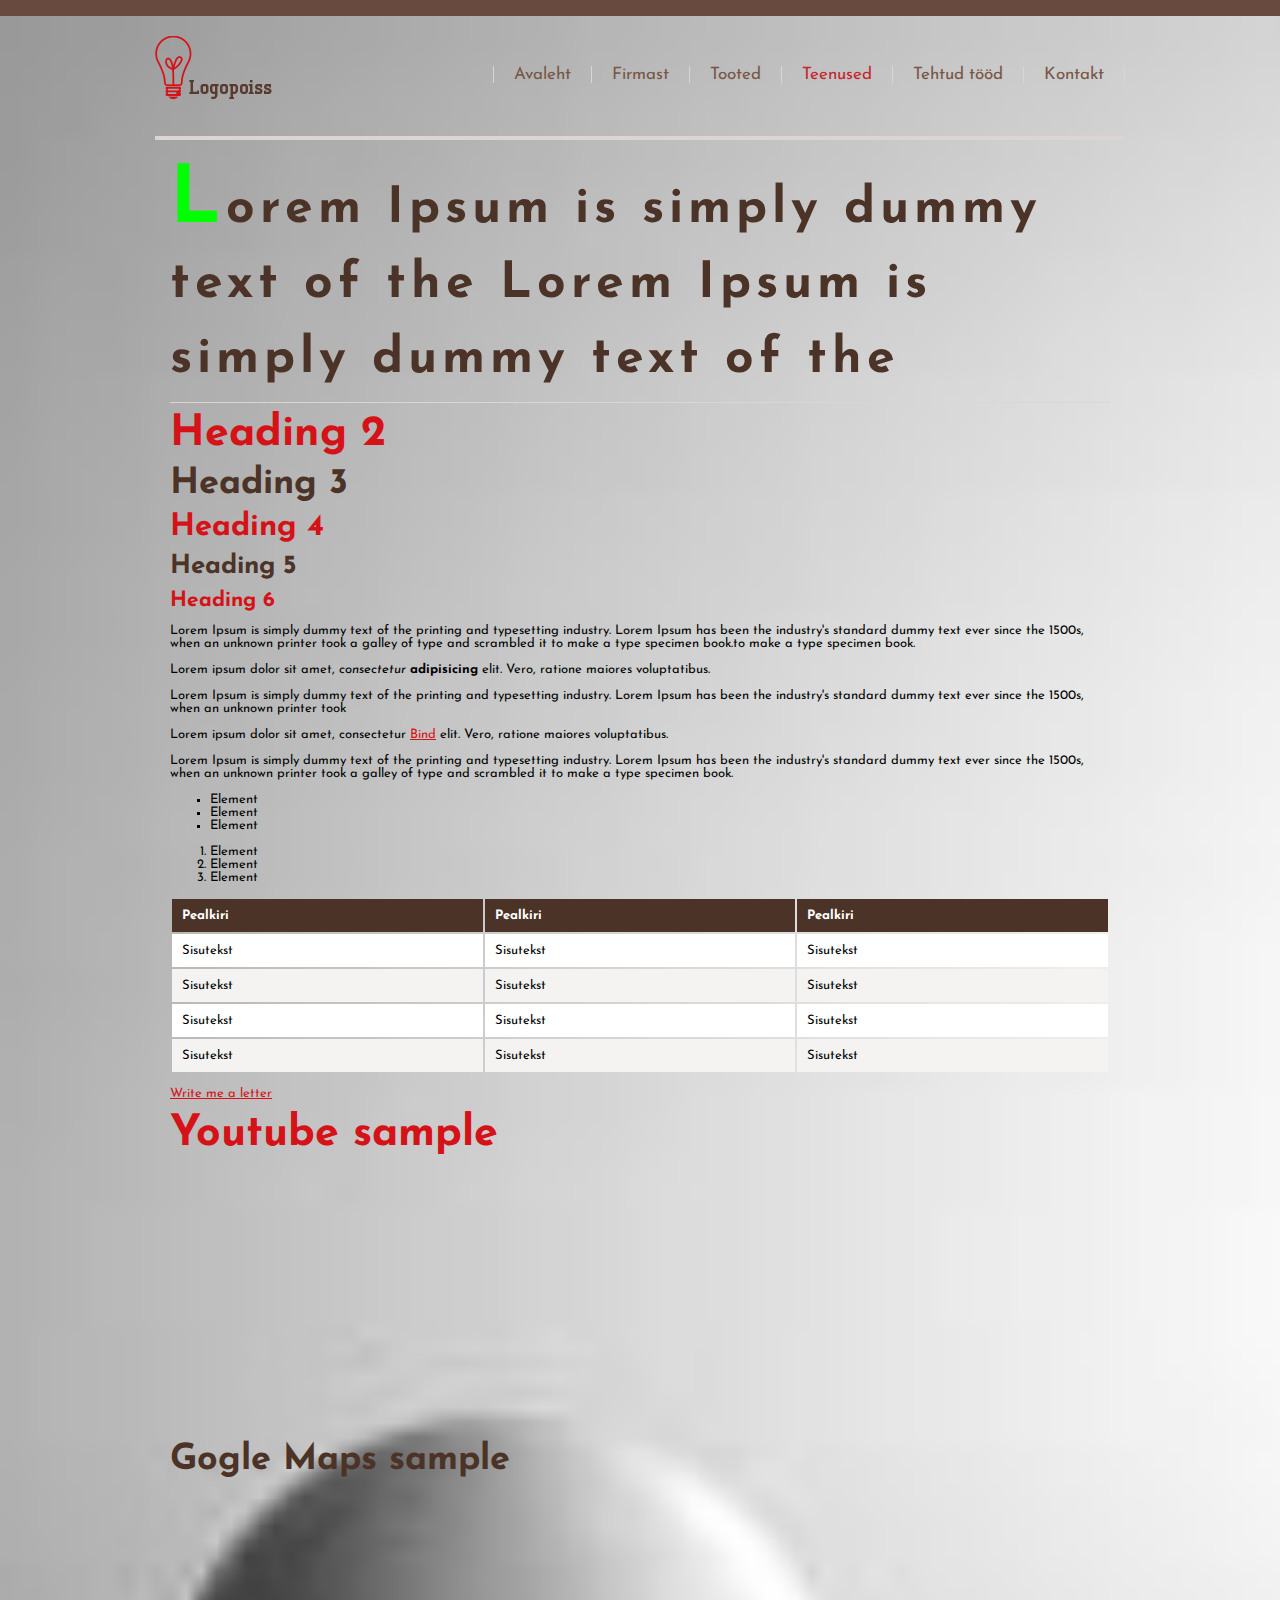
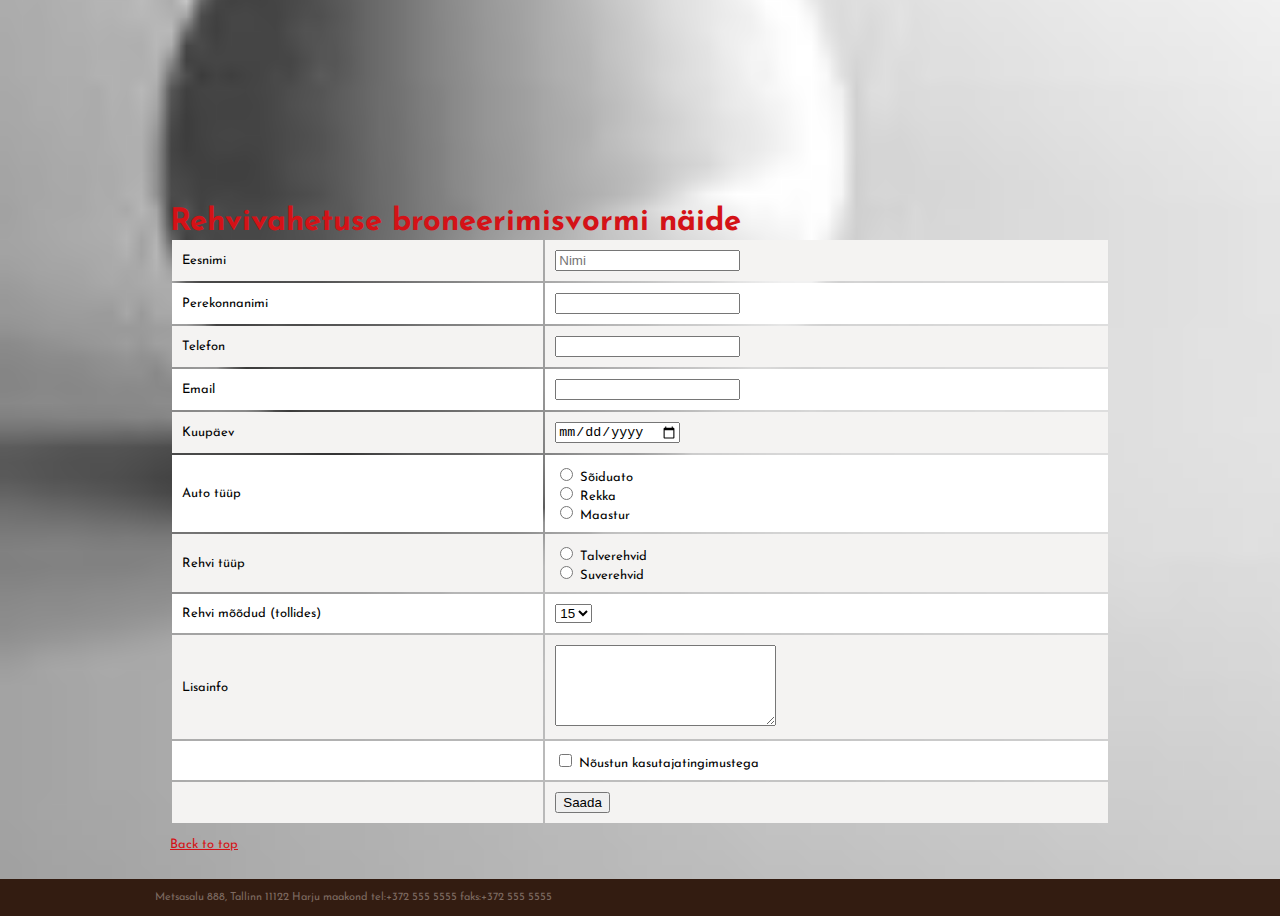
<file: Lecture04/index.html>
<!doctype html>
<html lang="en">
<head>
	<meta charset="UTF-8">
	<title>My first HTML page</title>
	<link rel="stylesheet" href="style.css" media="all">
	<link href='http://fonts.googleapis.com/css?family=Josefin+Sans:400,700' rel='stylesheet' type='text/css'>
	<script src="http://ajax.googleapis.com/ajax/libs/jquery/1.11.1/jquery.min.js"></script>
	<script type="text/javascript">
		$(function() {
		  $('.menu-trigger').click(function(){
		    $('#menu').slideToggle('fast');
		    $('.menu-trigger').toggleClass("active");
		  });
		});
	</script>
</head>
<body>
	<div id="frame">
		<header class="clear">
			<a name="top"></a>
			<span class="menu-trigger mobile">
				<span></span>
				<span></span>
				<span></span>
			</span>
			<!--
			<ul id="lang">
				<li><a href="#">Est</a></li>
				<li><a href="#">Eng</a></li>
				<li class="active"><a href="#">Rus</a></li>
				<li><a href="#">Fin</a></li>
			</ul> 
			 -->
			<a href="#" id="logo" class="mobile">
				<img src=logo.png alt="Site logo" title="Site logo title">
				<span>	This is logo area</span>
			</a>
			<ul id="menu">
				<li><a href="#">Avaleht</a></li>
				<li><a href="#">Firmast</a></li>
				<li><a href="#">Tooted</a></li>
				<li class="active"><a href="#">Teenused</a></li>
				<li><a href="#">Tehtud tööd</a></li>
				<li><a href="#">Kontakt</a></li>                                   
			</ul>
			<a href="#" id="logo" class="desktop">
				<img src=logo.png alt="Site logo" title="Site logo title">
				<span>	This is logo area</span>
			</a>
		</header>
		<article>
			<h1>Lorem Ipsum is simply dummy text of the Lorem Ipsum is simply dummy text of the</h1>
			<h2>Heading 2</h2>
			<h3>Heading 3</h3>
			<h4>Heading 4</h4>
			<h5>Heading 5</h5>
			<h6>Heading 6</h6>
			<p>Lorem Ipsum is simply dummy text of the printing and typesetting industry. Lorem Ipsum has been the industry's standard dummy text ever since the 1500s, when an unknown printer took a galley of type and scrambled it to make a type specimen book.to make a type specimen book.</p>
			<p>Lorem ipsum dolor sit amet, <i>consectetur</i> <b>adipisicing</b> elit. Vero, ratione maiores voluptatibus.</p>
			<p>Lorem Ipsum is simply dummy text of the printing and typesetting industry. Lorem Ipsum has been the industry's standard dummy text ever since the 1500s, when an unknown printer took</p>
			<p>Lorem ipsum dolor sit amet, consectetur <a href="http://www.bind.ee" target="_blank">Bind</a> elit. Vero, ratione maiores voluptatibus.</p>
			<p>Lorem Ipsum is simply dummy text of the printing and typesetting industry. Lorem Ipsum has been the industry's standard dummy text ever since the 1500s, when an unknown printer took a galley of type and scrambled it to make a type specimen book.</p>
			<ul>
				<li>Element</li>
				<li>Element</li>
				<li>Element</li>
			</ul>
			<ol>
				<li>Element</li>
				<li>Element</li>
				<li>Element</li>
			</ol>
			<table>
				<tr>
					<th>Pealkiri</th>
					<th>Pealkiri</th>
					<th>Pealkiri</th>
				</tr>
				<tr>
					<td>Sisutekst</td>
					<td>Sisutekst</td>
					<td>Sisutekst</td>
				</tr>
				<tr>
					<td>Sisutekst</td>
					<td>Sisutekst</td>
					<td>Sisutekst</td>
				</tr>
				<tr>
					<td>Sisutekst</td>
					<td>Sisutekst</td>
					<td>Sisutekst</td>
				</tr>
				<tr>
					<td>Sisutekst</td>
					<td>Sisutekst</td>
					<td>Sisutekst</td>
				</tr>
			</table>
			<p><p><a href="mailto:taavi@bind.ee?subject=I'm just writing to you a letter&body=I hope you burn in hell">Write me a letter</a></p></p>
			<h2>Youtube sample</h2>
			<iframe width="485" height="273" src="http://www.youtube.com/embed/7WMPqz6hrW0?list=PLIhXxe-mhtR-QWpuqWNmkwKThm20dBNIQ" frameborder="0" allowfullscreen></iframe>
			<h3>Gogle Maps sample</h3>
			<p><iframe src="https://www.google.com/maps/embed?pb=!1m18!1m12!1m3!1d253.5920700606146!2d24.790022334990578!3d59.43746813917195!2m3!1f0!2f0!3f0!3m2!1i1024!2i768!4f13.1!3m3!1m2!1s0x46929351c63f12c9%3A0xebd11cd31cd12701!2sKadrioru+park!5e0!3m2!1set!2see!4v1411723388071" width="485" height="300" frameborder="0" style="border:0"></iframe></p>
			<h4>Rehvivahetuse broneerimisvormi näide</h4>
			<form>
				<table>
					<tr>
						<td>Eesnimi</td>
						<td>
							<input type="text" placeholder="Nimi">
						</td>
					</tr>
					<tr>
						<td>Perekonnanimi</td>
						<td>
							<input type="text">
						</td>
					</tr>
					<tr>
						<td>Telefon</td>
						<td>
							<input type="tel:45852">
						</td>
					</tr>
					<tr>
						<td>Email</td>
						<td>
							<input type="email">
						</td>
					</tr>
					<tr>
						<td>Kuupäev</td>
						<td>
							<input type="date">
						</td>
					</tr>
					<tr>
						<td>Auto tüüp</td>
						<td>
							<label>	<input type="radio" name="cartype" name="car"> Sõiduato</label><br>
							<label>	<input type="radio" name="cartype" name="bigcar"> Rekka</label><br>
							<label>	<input type="radio" name="cartype" name="suv"> Maastur</label><br>
						</td>
					</tr>
					<tr>
						<td>
							Rehvi tüüp
						</td>
						<td>
							<label>	<input type="radio" name="type" name="winter"> Talverehvid</label><br>
							<label>	<input type="radio" name="type" name="summer"> Suverehvid</label><br>
						</td>
					</tr>
					<tr>
						<td>
							Rehvi mõõdud (tollides)
						</td>
						<td>
							<select>
								<option>15</option>
								<option>16</option>
								<option>17</option>
								<option>18</option>
							</select>
						</td>
					</tr>
					<tr>
						<td>Lisainfo</td>
						<td>
							<textarea cols="25" rows="5"></textarea>
						</td>
					</tr>
					<tr>
						<td></td>
						<td>
							<label>	<input type="checkbox"> Nõustun kasutajatingimustega</label>
						</td>
					</tr>
					<tr>
						<td></td>
						<td><input type="button" value="Saada"></td>
					</tr>
				</table>
			</form>
			<p><a href="#top">Back to top</a></p>
		</article>
	</div>
	<footer>
		<div class="footer-content">
			Metsasalu 888, Tallinn    11122 Harju maakond     tel:+372  555 5555     faks:+372  555 5555
		</div>
	</footer>
</body>
</html>
</file>
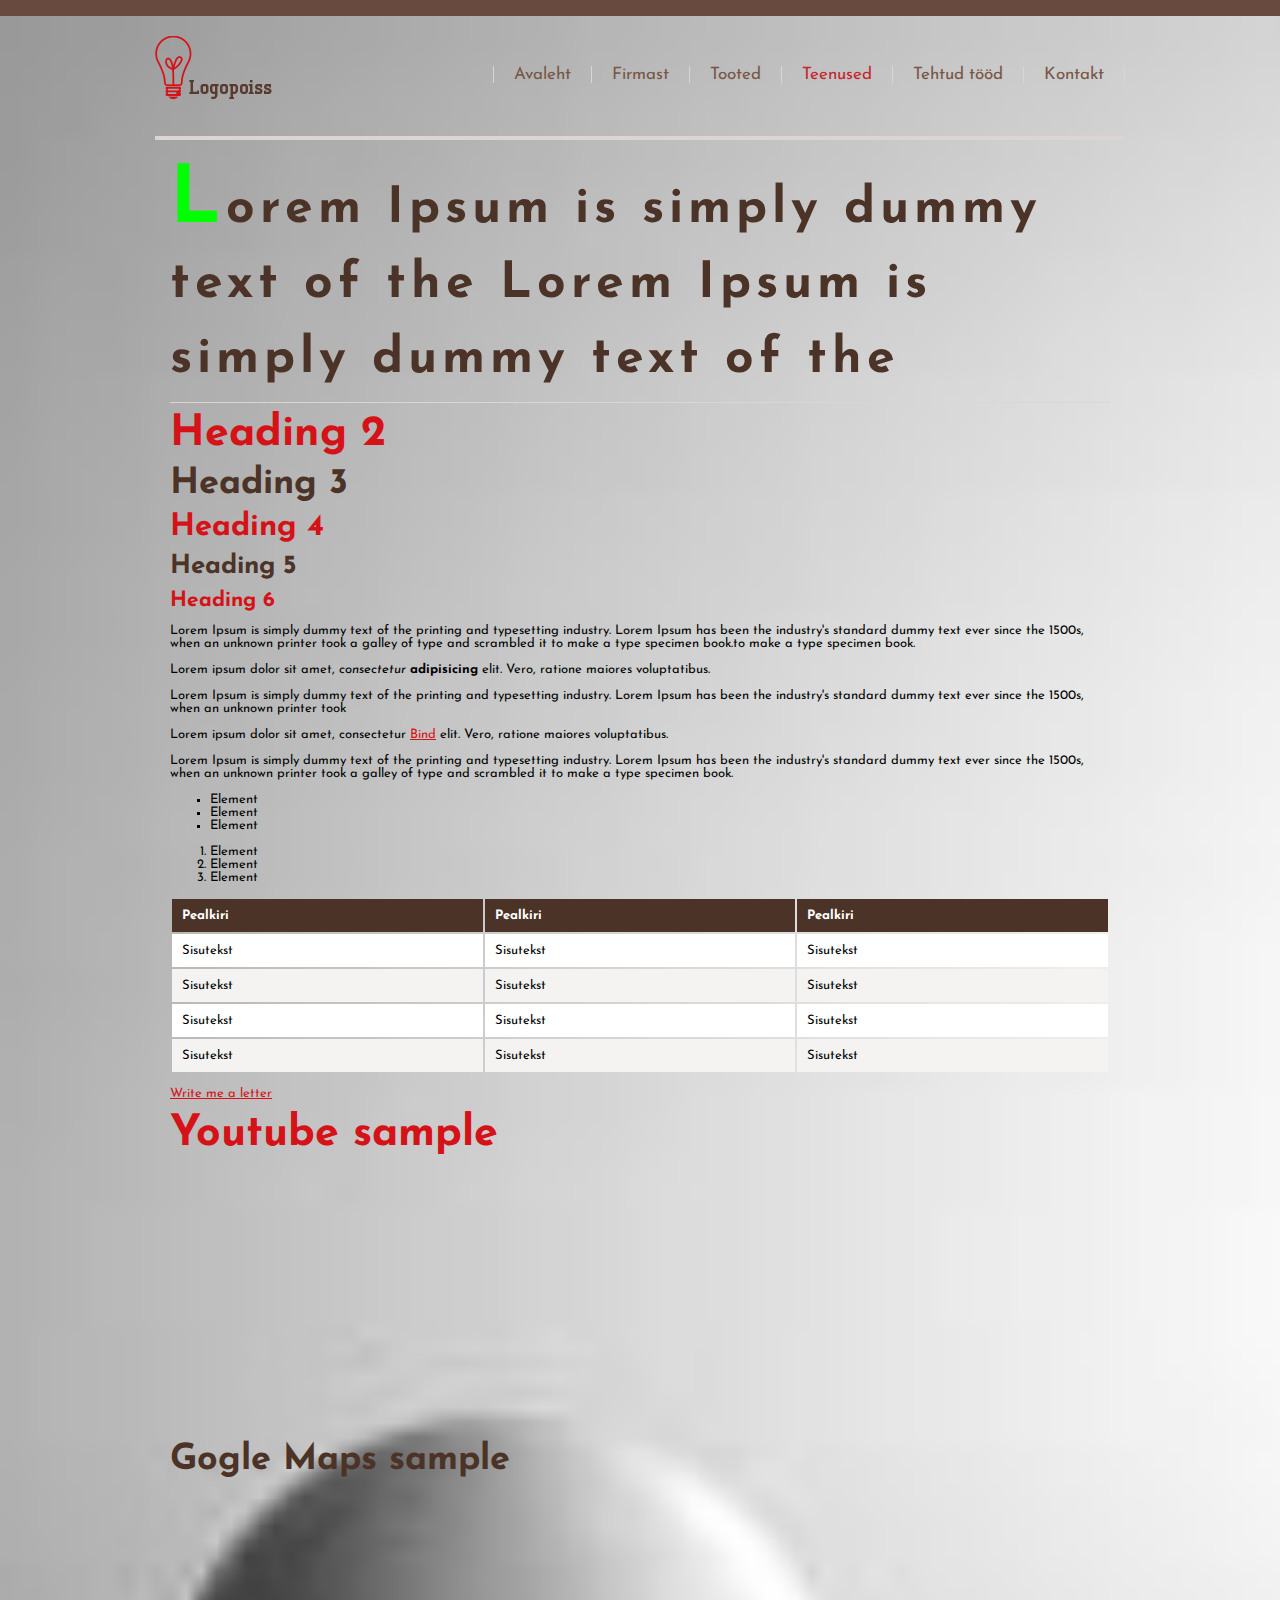
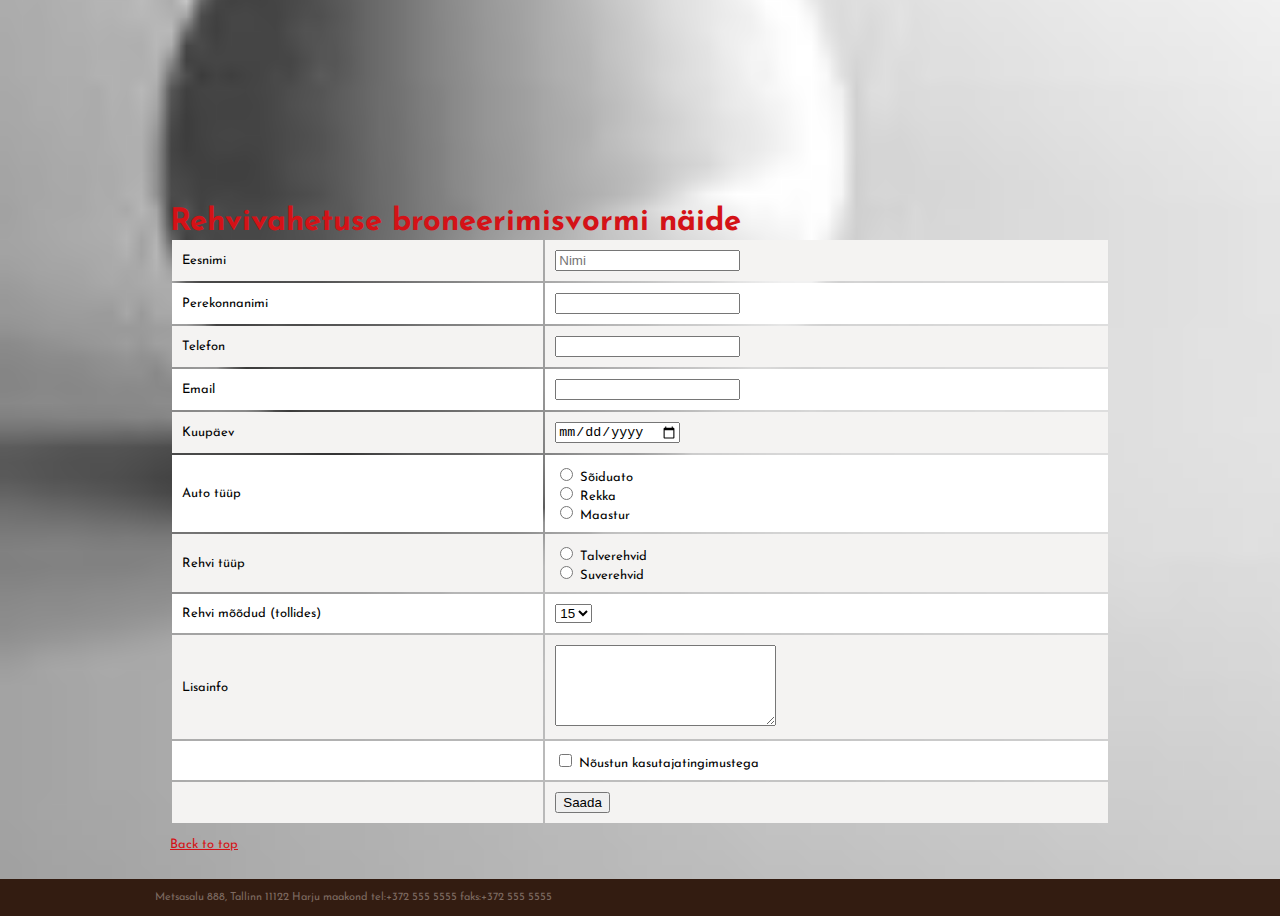
<file: Lecture04_fix/index.html>
<!doctype html>
<html lang="en">
<head>
	<meta charset="UTF-8">
	<title>My first HTML page</title>
	<meta name="viewport" content="initial-scale=1.0,user-scalable=no,minimum-scale=1.0,maximum-scale=1.0,width=device-width, minimal-ui" />
	<link rel="stylesheet" href="style.css" media="all">
	<link href='http://fonts.googleapis.com/css?family=Josefin+Sans:400,700' rel='stylesheet' type='text/css'>
	<script src="http://ajax.googleapis.com/ajax/libs/jquery/1.11.1/jquery.min.js"></script>
	<script type="text/javascript">
		$(function() {
		  $('.menu-trigger').click(function(){
		    $('#menu').slideToggle('fast');
		    $('.menu-trigger').toggleClass("active");
		  });
		});
	</script>
</head>
<body>
	<div id="frame">
		<header class="clear">
			<a name="top"></a>
			<span class="menu-trigger mobile">
				<span></span>
				<span></span>
				<span></span>
			</span>
			<!--
			<ul id="lang">
				<li><a href="#">Est</a></li>
				<li><a href="#">Eng</a></li>
				<li class="active"><a href="#">Rus</a></li>
				<li><a href="#">Fin</a></li>
			</ul> 
			 -->
			<a href="#" id="logo" class="mobile">
				<img src=logo.png alt="Site logo" title="Site logo title">
				<span>	This is logo area</span>
			</a>
			<ul id="menu">
				<li><a href="#">Avaleht</a></li>
				<li><a href="#">Firmast</a></li>
				<li><a href="#">Tooted</a></li>
				<li class="active"><a href="#">Teenused</a></li>
				<li><a href="#">Tehtud tööd</a></li>
				<li><a href="#">Kontakt</a></li>                                   
			</ul>
			<a href="#" id="logo" class="desktop">
				<img src=logo.png alt="Site logo" title="Site logo title">
				<span>	This is logo area</span>
			</a>
		</header>
		<article>
			<h1>Lorem Ipsum is simply dummy text of the Lorem Ipsum is simply dummy text of the</h1>
			<h2>Heading 2</h2>
			<h3>Heading 3</h3>
			<h4>Heading 4</h4>
			<h5>Heading 5</h5>
			<h6>Heading 6</h6>
			<p>Lorem Ipsum is simply dummy text of the printing and typesetting industry. Lorem Ipsum has been the industry's standard dummy text ever since the 1500s, when an unknown printer took a galley of type and scrambled it to make a type specimen book.to make a type specimen book.</p>
			<p>Lorem ipsum dolor sit amet, <i>consectetur</i> <b>adipisicing</b> elit. Vero, ratione maiores voluptatibus.</p>
			<p>Lorem Ipsum is simply dummy text of the printing and typesetting industry. Lorem Ipsum has been the industry's standard dummy text ever since the 1500s, when an unknown printer took</p>
			<p>Lorem ipsum dolor sit amet, consectetur <a href="http://www.bind.ee" target="_blank">Bind</a> elit. Vero, ratione maiores voluptatibus.</p>
			<p>Lorem Ipsum is simply dummy text of the printing and typesetting industry. Lorem Ipsum has been the industry's standard dummy text ever since the 1500s, when an unknown printer took a galley of type and scrambled it to make a type specimen book.</p>
			<ul>
				<li>Element</li>
				<li>Element</li>
				<li>Element</li>
			</ul>
			<ol>
				<li>Element</li>
				<li>Element</li>
				<li>Element</li>
			</ol>
			<table>
				<tr>
					<th>Pealkiri</th>
					<th>Pealkiri</th>
					<th>Pealkiri</th>
				</tr>
				<tr>
					<td>Sisutekst</td>
					<td>Sisutekst</td>
					<td>Sisutekst</td>
				</tr>
				<tr>
					<td>Sisutekst</td>
					<td>Sisutekst</td>
					<td>Sisutekst</td>
				</tr>
				<tr>
					<td>Sisutekst</td>
					<td>Sisutekst</td>
					<td>Sisutekst</td>
				</tr>
				<tr>
					<td>Sisutekst</td>
					<td>Sisutekst</td>
					<td>Sisutekst</td>
				</tr>
			</table>
			<p><p><a href="mailto:taavi@bind.ee?subject=I'm just writing to you a letter&body=I hope you burn in hell">Write me a letter</a></p></p>
			<h2>Youtube sample</h2>
			<iframe width="485" height="273" src="http://www.youtube.com/embed/7WMPqz6hrW0?list=PLIhXxe-mhtR-QWpuqWNmkwKThm20dBNIQ" frameborder="0" allowfullscreen></iframe>
			<h3>Gogle Maps sample</h3>
			<p><iframe src="https://www.google.com/maps/embed?pb=!1m18!1m12!1m3!1d253.5920700606146!2d24.790022334990578!3d59.43746813917195!2m3!1f0!2f0!3f0!3m2!1i1024!2i768!4f13.1!3m3!1m2!1s0x46929351c63f12c9%3A0xebd11cd31cd12701!2sKadrioru+park!5e0!3m2!1set!2see!4v1411723388071" width="485" height="300" frameborder="0" style="border:0"></iframe></p>
			<h4>Rehvivahetuse broneerimisvormi näide</h4>
			<form>
				<table>
					<tr>
						<td>Eesnimi</td>
						<td>
							<input type="text" placeholder="Nimi">
						</td>
					</tr>
					<tr>
						<td>Perekonnanimi</td>
						<td>
							<input type="text">
						</td>
					</tr>
					<tr>
						<td>Telefon</td>
						<td>
							<input type="tel:45852">
						</td>
					</tr>
					<tr>
						<td>Email</td>
						<td>
							<input type="email">
						</td>
					</tr>
					<tr>
						<td>Kuupäev</td>
						<td>
							<input type="date">
						</td>
					</tr>
					<tr>
						<td>Auto tüüp</td>
						<td>
							<label>	<input type="radio" name="cartype" name="car"> Sõiduato</label><br>
							<label>	<input type="radio" name="cartype" name="bigcar"> Rekka</label><br>
							<label>	<input type="radio" name="cartype" name="suv"> Maastur</label><br>
						</td>
					</tr>
					<tr>
						<td>
							Rehvi tüüp
						</td>
						<td>
							<label>	<input type="radio" name="type" name="winter"> Talverehvid</label><br>
							<label>	<input type="radio" name="type" name="summer"> Suverehvid</label><br>
						</td>
					</tr>
					<tr>
						<td>
							Rehvi mõõdud (tollides)
						</td>
						<td>
							<select>
								<option>15</option>
								<option>16</option>
								<option>17</option>
								<option>18</option>
							</select>
						</td>
					</tr>
					<tr>
						<td>Lisainfo</td>
						<td>
							<textarea cols="25" rows="5"></textarea>
						</td>
					</tr>
					<tr>
						<td></td>
						<td>
							<label>	<input type="checkbox"> Nõustun kasutajatingimustega</label>
						</td>
					</tr>
					<tr>
						<td></td>
						<td><input type="button" value="Saada"></td>
					</tr>
				</table>
			</form>
			<p><a href="#top">Back to top</a></p>
		</article>
	</div>
	<footer>
		<div class="footer-content">
			Metsasalu 888, Tallinn    11122 Harju maakond     tel:+372  555 5555     faks:+372  555 5555
		</div>
	</footer>
</body>
</html>
</file>
<file: Lecture03/style.css>
/*Helper classes*/
.clear {
	overflow: hidden;
	clear: both;
}
A * {
	text-decoration: none;
}
ul {
	list-style: none;
	padding: 0;
	margin: 0;
}
body, html {
	background: url(images.jpeg) no-repeat;
	background-size: cover;
	font-family: 'Josefin Sans', sans-serif;
	border-top: 8px #684b3e solid;
	padding: 0;
	margin: 0;
	font-size: 13px;
}
/*Page frame*/
#frame {
	width: 970px;
	margin: auto;
}
/*Page header*/
header {
	border-bottom: 4px #dbd6d4 solid;
	padding: 20px 0 20px 0;
}
header #logo span {
	/*float: left;*/
	text-indent: -9999px;
	display: block;
}
header #menu {
	font-size: 17px;
	margin: 30px 0 0 120px;
	float: right;
	clear: right; 
}
header #menu li {
	font-size: 17px;
	float: left;
	padding: 0 20px;
	border-left: 1px solid #dbd6d4;
}
header #menu li:last-child {
	border-right: 1px solid #dbd6d4;
}
header #menu li a {
	color: #785646;
	text-decoration: none;
}
header #menu li a:hover,
header #menu li.active a {
	color: #c4262e;
}
/*Language select*/
#lang {
	float: right;
	clear: right;
	margin: -20px 0 0 0;
	background: #331c11;
	padding: 6px;
}
#lang * {
	float: left;
}
#lang li {
	margin: 0 10px;
}
#lang a {
	color: #9f8579;
	text-decoration: none;
}
#lang li a:hover,
#lang li.active a {
	color: #fff;
}
/* Page content styles */
article {
	padding: 15px;
}
article h1,
article h2,
article h3,
article h4,
article h5,
article h6 {
	margin: 10px 0 0 0;
}
article h1 {
	font-size: 50px;
	color: #4c3327;
	border-bottom: 1px #dbd6d4 solid;
	padding: 0 0 5px 0;
	font-family: "Josefin Sans", Arial, serif; font-weight: 700;
	line-height: 75px;
	letter-spacing: 5px;
	/*text-indent: -99999px;*/
}
article	h1:first-letter {
	color: lime;
	font-size: 80px;
}
article h2 {
	font-size: 43px;
	color: #d41217;
}
article h3 {
	font-size: 36px;
	color: #4c3327;
}
article h4 {
	font-size: 31px;
	color: #d41217;
}
article h5 {
	font-size: 26px;
	color: #4c3327;
}
article h6 {
	font-size: 21px;
	color: #d41217;
}
article ul {
	list-style-type: square;
	padding: 0 0 0 40px;
}
article a {
	color: #d41217;
}
article a:hover {
	color: #ef5256;
	text-decoration: none;
}
article table {
	width: 100%;
	text-align: left;
}
article table th,
article table td
{
	padding: 10px;
}
article table th
{
	background: #4c3327;
	color: #fff;
}
article table tr:nth-child(odd) td {
    background: #f4f3f2;
}
article table tr:nth-child(even) td {
    background: #fff;
}
/*Footer*/
footer{
	background: #331c11;
	padding: 13px 0;
	font-size: 11px;
	color: #7e6b61;
}
.footer-content {
	width: 970px;
	margin: auto;
}
</file>
<file: Lecture04/style.css>
/*Helper classes*/
.clear {
	overflow: hidden;
	clear: both;
}
A * {
	text-decoration: none;
}
.mobile {
	display: none;
}
.desktop {
	display: block;
}
ul {
	list-style: none;
	padding: 0;
	margin: 0;
}
body, html {
	background: url(images.jpeg) no-repeat;
	background-size: cover;
	font-family: 'Josefin Sans', sans-serif;
	border-top: 8px #684b3e solid;
	padding: 0;
	margin: 0;
	font-size: 13px;
}
/*Page frame*/
#frame {
	width: 970px;
	margin: auto;
}
/*Page header*/
header {
	border-bottom: 4px #dbd6d4 solid;
	padding: 20px 0 20px 0;
	position: relative;
}
header #logo span {
	/*float: left;*/
	text-indent: -9999px;
	display: block;
}
header #menu {
	font-size: 17px;
	margin: 30px 0 0 120px;
	float: right;
	clear: right; 
}
header #menu li {
	float: left;
	padding: 0 20px;
	border-left: 1px solid #dbd6d4;
}
header #menu li:last-child {
	border-right: 1px solid #dbd6d4;
}
header #menu li a {
	color: #785646;
	text-decoration: none;
}
header #menu li a:hover,
header #menu li.active a {
	color: #c4262e;
}
/*Language select*/
#lang {
	float: right;
	clear: right;
	margin: -20px 0 0 0;
	background: #331c11;
	padding: 6px;
}
#lang * {
	float: left;
}
#lang li {
	margin: 0 10px;
}
#lang a {
	color: #9f8579;
	text-decoration: none;
}
#lang li a:hover,
#lang li.active a {
	color: #fff;
}
/* Page content styles */
article {
	padding: 15px;
}
article h1,
article h2,
article h3,
article h4,
article h5,
article h6 {
	margin: 10px 0 0 0;
}
article h1 {
	font-size: 50px;
	color: #4c3327;
	border-bottom: 1px #dbd6d4 solid;
	padding: 0 0 5px 0;
	font-family: "Josefin Sans", Arial, serif; font-weight: 700;
	line-height: 75px;
	letter-spacing: 5px;
	/*text-indent: -99999px;*/
}
article	h1:first-letter {
	color: lime;
	font-size: 80px;
}
article h2 {
	font-size: 43px;
	color: #d41217;
}
article h3 {
	font-size: 36px;
	color: #4c3327;
}
article h4 {
	font-size: 31px;
	color: #d41217;
}
article h5 {
	font-size: 26px;
	color: #4c3327;
}
article h6 {
	font-size: 21px;
	color: #d41217;
}
article ul {
	list-style-type: square;
	padding: 0 0 0 40px;
}
article a {
	color: #d41217;
}
article a:hover {
	color: #ef5256;
	text-decoration: none;
}
article table {
	width: 100%;
	text-align: left;
}
article table th,
article table td
{
	padding: 10px;
}
article table th
{
	background: #4c3327;
	color: #fff;
}
article table tr:nth-child(odd) td {
    background: #f4f3f2;
}
article table tr:nth-child(even) td {
    background: #fff;
}
/*Footer*/
footer{
	background: #331c11;
	padding: 13px 0;
	font-size: 11px;
	color: #7e6b61;
}
.footer-content {
	width: 970px;
	margin: auto;
}

/*Responsive layout*/

/*Tablet*/
@media all and (max-width: 980px) and (min-width: 480px) {
	html, body {
		/*background: red;*/	
	}
	.mobile {
		display: none;
	}
	.desktop {
		display: block;
	}
	#frame {
		width: 100%;
	}
	.footer-content {
		width: 100%;
	}
	header #menu {
		margin: 0 0 0 5%;
		width: 70%;
		font-size: 20px;
	}
	header #menu li {
		width: 25%;
		text-align: center;
		margin: 5px 0 5px 0;
	}
	header #menu li:last-child {
		border-right: 0;
	}
	header #logo {
		width: 25%;
		margin: 0;
	}
	iframe {
		width: 100%;
	}
}
/*Mobile*/
@media all and (max-width: 479px) {
	html, body {
		background: white;
	}
	.mobile {
		display: block;
	}
	.desktop {
		display: none;
	}
	#frame {
		width: 100%;
	}
	header #logo {
		text-align: center;
	}
	.footer-content {
		width: 100%;
	}
	article h1 {
		font-size: 35px;
		line-height: normal;
		font-weight: 700;
	}
	iframe {
		width: 100%;
	}
	header {
		width: 100%;
	}
	header #menu {
		font-size: 27px;
		margin: 10px 0 0 0;
		float: none;
		clear: both; 
		text-align: center;
		display: none;
	}
	header #menu li {
		float: none;
		padding: 0 20px;
		border-left: none;
		margin: 5px 0 5px 0;
	}
	header #menu li:last-child {
		border-right: none;
	}
	header #menu li a {
		color: #fff;
		text-decoration: none;
		display: block;
		background: #4c3327;
		padding: 10px;
		border-radius: 10px;
	}
	header #menu li a:hover,
	header #menu li.active a {
		color: #c4262e;
	}
	.menu-trigger {
		/*background: blue;*/
		width: 50px;
		height: 50px;
		display: block;
		overflow: hidden;
		position: absolute;
		right: 25px;
		top: 25px;
		cursor: pointer;
	}
	.menu-trigger span {
		height: 10px;
		background: #4c3327;
		display: block;
		margin: 6px 0 0 0;
		border-radius: 3px;
	}
	.menu-trigger.active span {
		background: #d41217;
	}
	
}
</file>
<file: Lecture04_fix/style.css>
/*Helper classes*/
.clear {
	overflow: hidden;
	clear: both;
}
A * {
	text-decoration: none;
}
.mobile {
	display: none;
}
.desktop {
	display: block;
}
ul {
	list-style: none;
	padding: 0;
	margin: 0;
}
body, html {
	background: url(images.jpeg) no-repeat;
	background-size: cover;
	font-family: 'Josefin Sans', sans-serif;
	border-top: 8px #684b3e solid;
	padding: 0;
	margin: 0;
	font-size: 13px;
}
/*Page frame*/
#frame {
	width: 970px;
	margin: auto;
}
/*Page header*/
header {
	border-bottom: 4px #dbd6d4 solid;
	padding: 20px 0 20px 0;
	position: relative;
}
header #logo span {
	/*float: left;*/
	text-indent: -9999px;
	display: block;
}
header #menu {
	font-size: 17px;
	margin: 30px 0 0 120px;
	float: right;
	clear: right; 
}
header #menu li {
	float: left;
	padding: 0 20px;
	border-left: 1px solid #dbd6d4;
}
header #menu li:last-child {
	border-right: 1px solid #dbd6d4;
}
header #menu li a {
	color: #785646;
	text-decoration: none;
}
header #menu li a:hover,
header #menu li.active a {
	color: #c4262e;
}
/*Language select*/
#lang {
	float: right;
	clear: right;
	margin: -20px 0 0 0;
	background: #331c11;
	padding: 6px;
}
#lang * {
	float: left;
}
#lang li {
	margin: 0 10px;
}
#lang a {
	color: #9f8579;
	text-decoration: none;
}
#lang li a:hover,
#lang li.active a {
	color: #fff;
}
/* Page content styles */
article {
	padding: 15px;
}
article h1,
article h2,
article h3,
article h4,
article h5,
article h6 {
	margin: 10px 0 0 0;
}
article h1 {
	font-size: 50px;
	color: #4c3327;
	border-bottom: 1px #dbd6d4 solid;
	padding: 0 0 5px 0;
	font-family: "Josefin Sans", Arial, serif; font-weight: 700;
	line-height: 75px;
	letter-spacing: 5px;
	/*text-indent: -99999px;*/
}
article	h1:first-letter {
	color: lime;
	font-size: 80px;
}
article h2 {
	font-size: 43px;
	color: #d41217;
}
article h3 {
	font-size: 36px;
	color: #4c3327;
}
article h4 {
	font-size: 31px;
	color: #d41217;
}
article h5 {
	font-size: 26px;
	color: #4c3327;
}
article h6 {
	font-size: 21px;
	color: #d41217;
}
article ul {
	list-style-type: square;
	padding: 0 0 0 40px;
}
article a {
	color: #d41217;
}
article a:hover {
	color: #ef5256;
	text-decoration: none;
}
article table {
	width: 100%;
	text-align: left;
}
article table th,
article table td
{
	padding: 10px;
}
article table th
{
	background: #4c3327;
	color: #fff;
}
article table tr:nth-child(odd) td {
    background: #f4f3f2;
}
article table tr:nth-child(even) td {
    background: #fff;
}
/*Footer*/
footer{
	background: #331c11;
	padding: 13px 0;
	font-size: 11px;
	color: #7e6b61;
}
.footer-content {
	width: 970px;
	margin: auto;
}

/*Responsive layout*/

/*Tablet*/
@media all and (max-width: 980px) and (min-width: 480px) {
	html, body {
		/*background: red;*/	
	}
	.mobile {
		display: none;
	}
	.desktop {
		display: block;
	}
	#frame {
		width: 100%;
	}
	.footer-content {
		width: 100%;
	}
	header #menu {
		margin: 0 0 0 5%;
		width: 70%;
		font-size: 20px;
	}
	header #menu li {
		width: 25%;
		text-align: center;
		margin: 5px 0 5px 0;
	}
	header #menu li:last-child {
		border-right: 0;
	}
	header #logo {
		width: 25%;
		margin: 0;
	}
	iframe {
		width: 100%;
	}
}
/*Mobile*/
@media all and (max-width: 479px) {
	html, body {
		background: white;
	}
	.mobile {
		display: block;
	}
	.desktop {
		display: none;
	}
	#frame {
		width: 100%;
	}
	header #logo {
		text-align: center;
	}
	.footer-content {
		width: 100%;
	}
	article h1 {
		font-size: 35px;
		line-height: normal;
		font-weight: 700;
	}
	iframe {
		width: 100%;
	}
	header {
		width: 100%;
	}
	header #menu {
		font-size: 27px;
		margin: 10px 0 0 0;
		float: none;
		clear: both; 
		text-align: center;
		display: none;
	}
	header #menu li {
		float: none;
		padding: 0 20px;
		border-left: none;
		margin: 5px 0 5px 0;
	}
	header #menu li:last-child {
		border-right: none;
	}
	header #menu li a {
		color: #fff;
		text-decoration: none;
		display: block;
		background: #4c3327;
		padding: 10px;
		border-radius: 10px;
	}
	header #menu li a:hover,
	header #menu li.active a {
		color: #c4262e;
	}
	.menu-trigger {
		/*background: blue;*/
		width: 50px;
		height: 50px;
		display: block;
		overflow: hidden;
		position: absolute;
		right: 25px;
		top: 25px;
		cursor: pointer;
	}
	.menu-trigger span {
		height: 10px;
		background: #4c3327;
		display: block;
		margin: 6px 0 0 0;
		border-radius: 3px;
	}
	.menu-trigger.active span {
		background: #d41217;
	}
	
}
</file>
